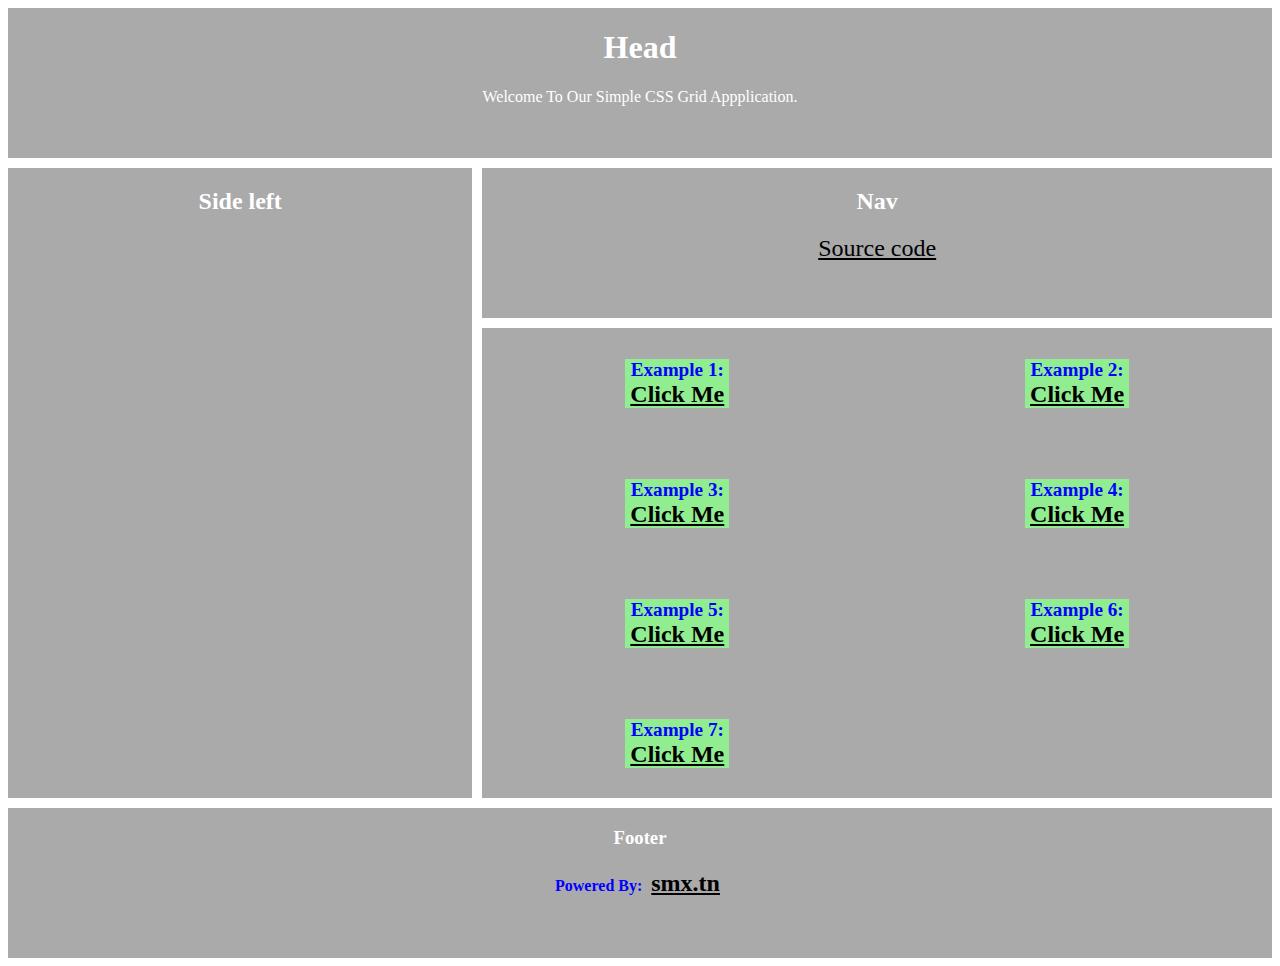
<file: index.html>
<!DOCTYPE html>
<html lang="en" dir="ltr">
  <head>
    <meta charset="utf-8">
    <title>GRID CSS APP</title>
    <link rel="stylesheet" href="style.css">
  </head>
  <body>


    <div class="container">




      <div class="box head">
        <h1>Head</h1>
        <span>Welcome To Our Simple CSS Grid Appplication.</span>
      </div>



      <div class="box nav">
        <h2>Nav</h2>
        <a style="font-family: fantasy;" href="https://github.com/smrket/GridCssApp" target="_blank">Source code</a>
      </div>




      <div class="box sidelef">
        <h2>Side left</h2>
      </div>
      



      <div class="box content">

          <p>
            Example 1:<br>
            <a href="Examples/example1.html">
              Click Me
            </a>
          </p>

          <p>
            Example 2:<br>
            <a href="Examples/example2.html">
              Click Me
            </a>
          </p>

          <p>
            Example 3:<br>
            <a href="Examples/example3.html">
              Click Me
            </a>
          </p>

          <p>
            Example 4:<br>
            <a href="Examples/example4.html">
              Click Me
            </a>
          </p>

          <p>
            Example 5:<br>
            <a href="Examples/example5.html">
              Click Me
            </a>
          </p>

          <p>
            Example 6:<br>
            <a href="Examples/example6.html">
              Click Me
            </a>
          </p>

          <p>
            Example 7:<br>
            <a href="Examples/example7.html">
              Click Me
            </a>
          </p>
          
      </div>


      <div class="box footer">
        <h3>Footer</h3>
        <h4 style="color: blue;">Powered By: <a href="https://smx.tn/" target="_blank" style="background-color: transparent;">smx.tn</a></h4>
      </div>


    </div>



  </body>
</html>
</file>
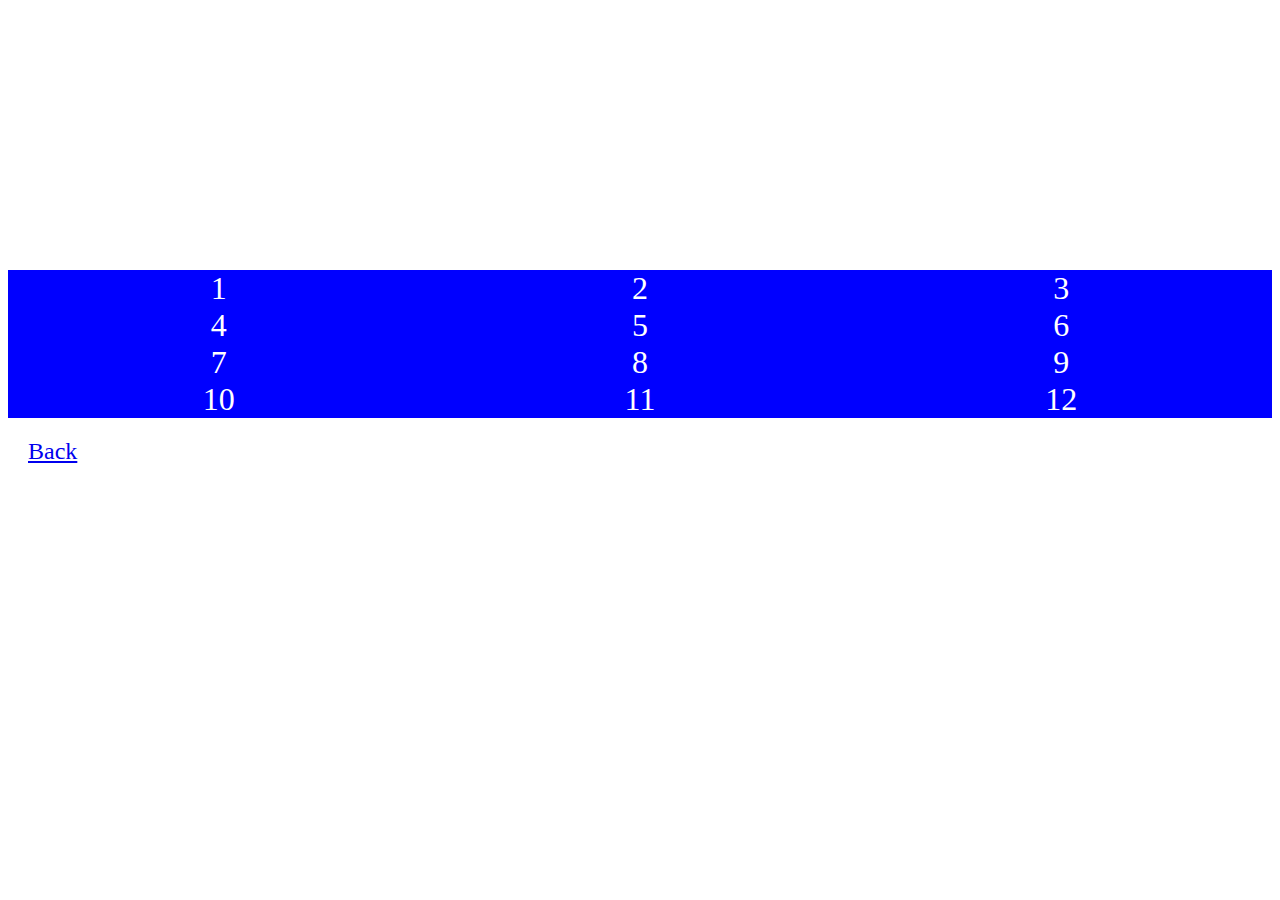
<file: Examples/example1.html>
<!DOCTYPE html>
<html lang="en" dir="ltr">
  <head>
    <meta charset="utf-8">
    <title>Example 1 CSS GRID</title>
    <link rel="stylesheet" href="style1.css">
  </head>
  <body>


    <div class="container">

      <div class="box box1">1</div>
      <div class="box box2">2</div>
      <div class="box box3">3</div>
      <div class="box box4">4</div>
      <div class="box box5">5</div>
      <div class="box box6">6</div>
      <div class="box box7">7</div>
      <div class="box box8">8</div>
      <div class="box box9">9</div>
      <div class="box box10">10</div>
      <div class="box box11">11</div>
      <div class="box box12">12</div>

    </div>


    <div style="margin: 20px; font-size: 1.5rem;">
      <a href="../index.html">Back</a>
    </div>



  </body>
</html>
</file>
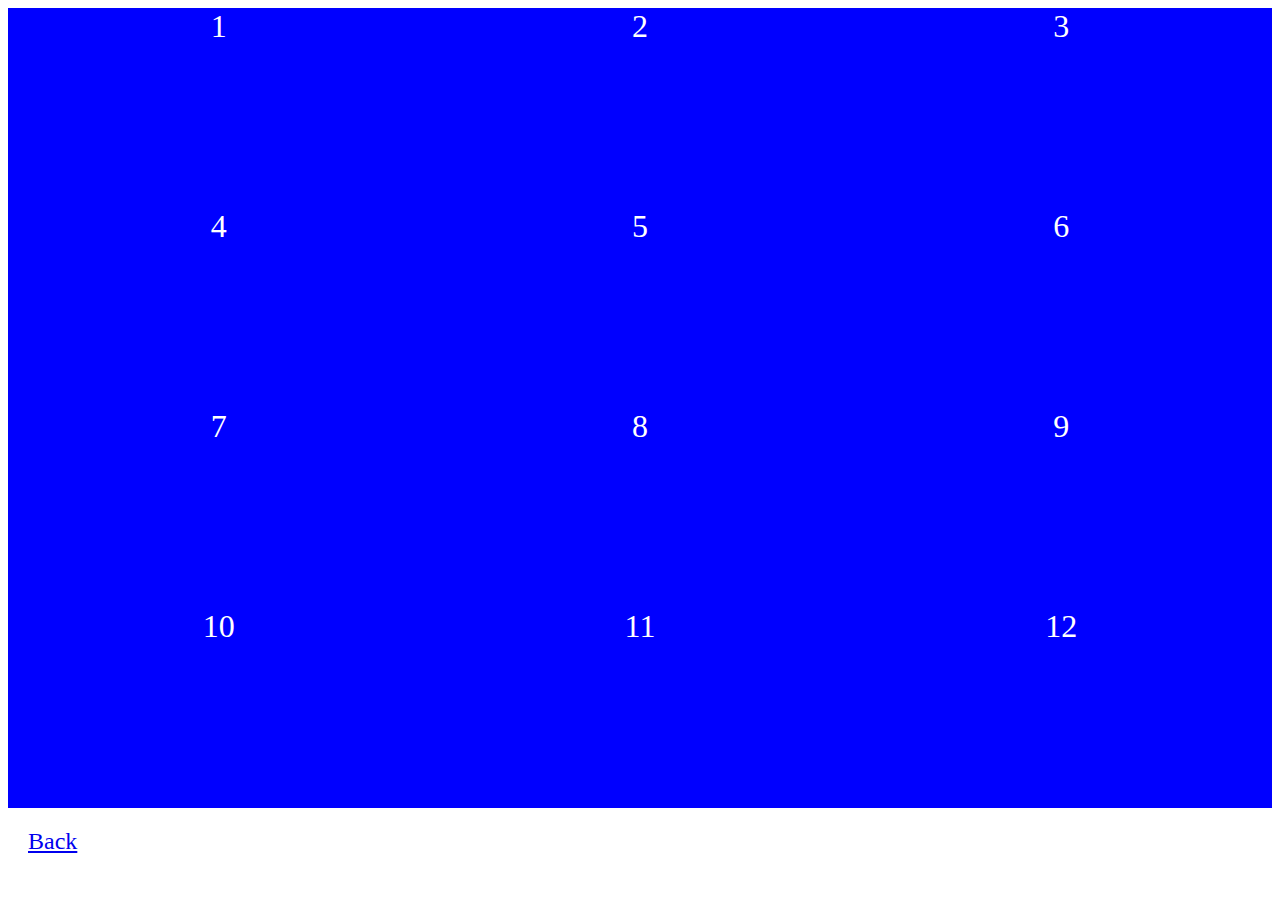
<file: Examples/example2.html>
<!DOCTYPE html>
<html lang="en" dir="ltr">
  <head>
    <meta charset="utf-8">
    <title>Example 2 CSS GRID</title>
    <link rel="stylesheet" href="style2.css">
  </head>
  <body>


    <div class="container">

      <div class="box box1">1</div>
      <div class="box box2">2</div>
      <div class="box box3">3</div>
      <div class="box box4">4</div>
      <div class="box box5">5</div>
      <div class="box box6">6</div>
      <div class="box box7">7</div>
      <div class="box box8">8</div>
      <div class="box box9">9</div>
      <div class="box box10">10</div>
      <div class="box box11">11</div>
      <div class="box box12">12</div>

    </div>


    <div style="margin: 20px; font-size: 1.5rem;">
      <a href="../index.html">Back</a>
    </div>



  </body>
</html>
</file>
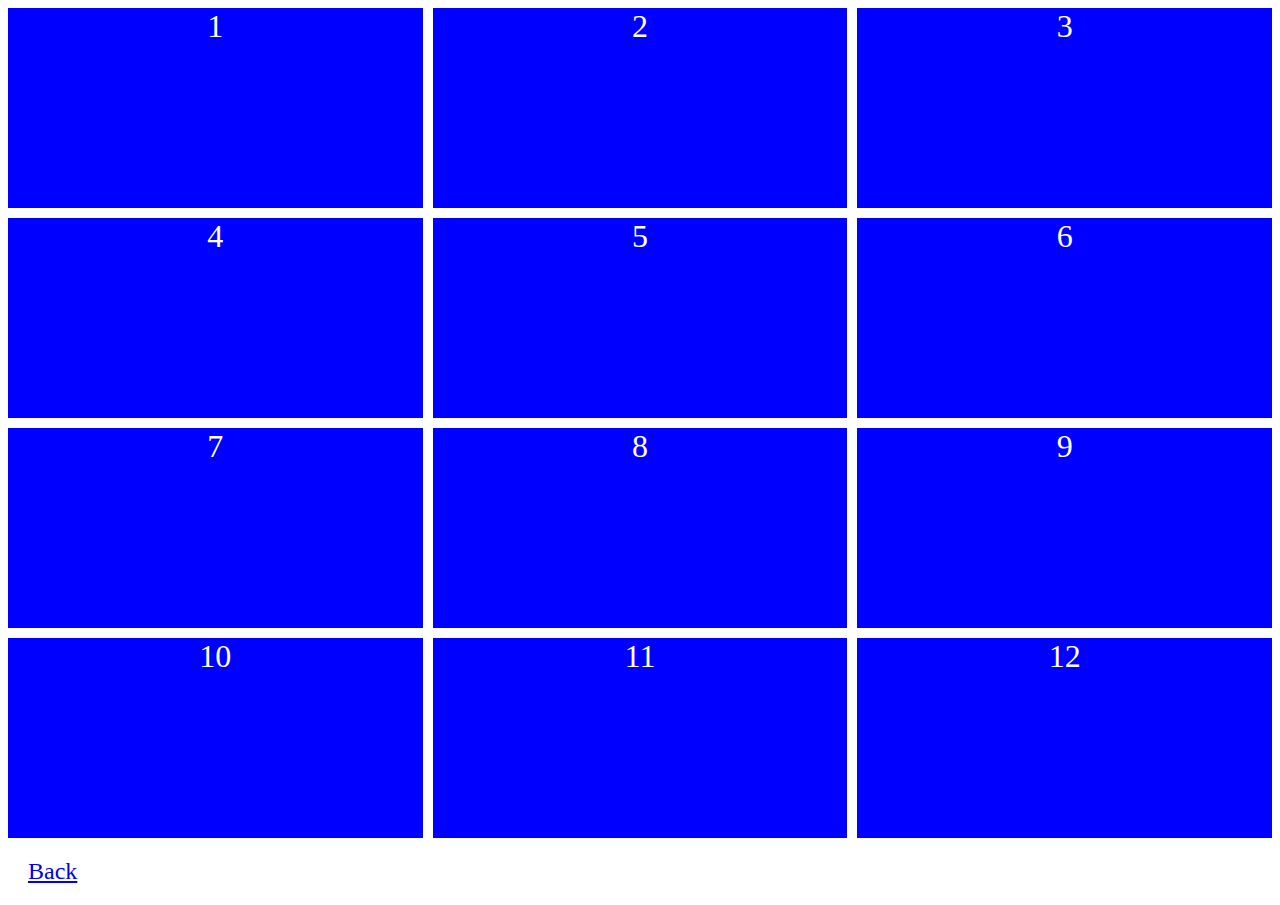
<file: Examples/example3.html>
<!DOCTYPE html>
<html lang="en" dir="ltr">
  <head>
    <meta charset="utf-8">
    <title>Example 3 CSS GRID</title>
    <link rel="stylesheet" href="style3.css">
  </head>
  <body>


    <div class="container">

      <div class="box box1">1</div>
      <div class="box box2">2</div>
      <div class="box box3">3</div>
      <div class="box box4">4</div>
      <div class="box box5">5</div>
      <div class="box box6">6</div>
      <div class="box box7">7</div>
      <div class="box box8">8</div>
      <div class="box box9">9</div>
      <div class="box box10">10</div>
      <div class="box box11">11</div>
      <div class="box box12">12</div>

    </div>


    <div style="margin: 20px; font-size: 1.5rem;">
      <a href="../index.html">Back</a>
    </div>



  </body>
</html>
</file>
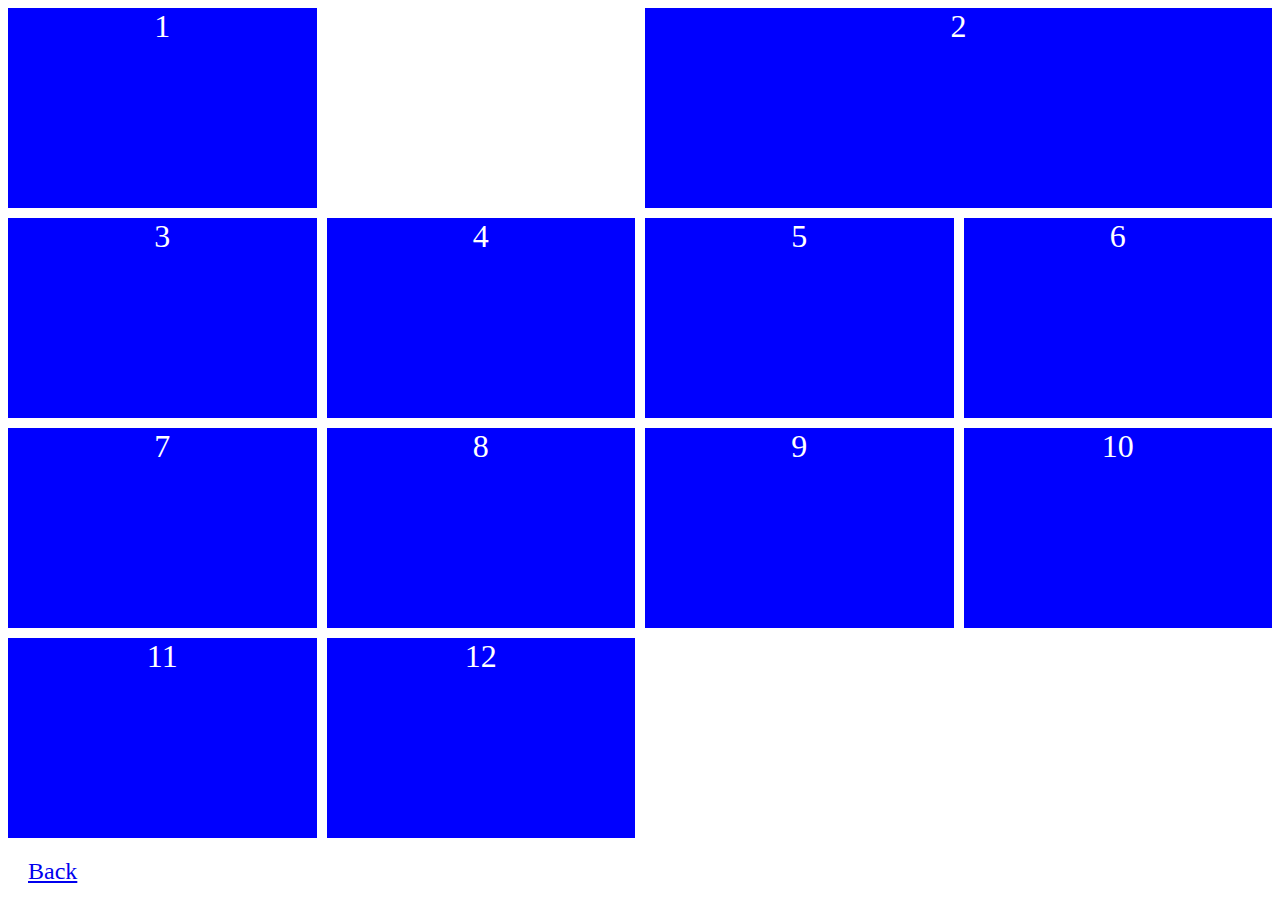
<file: Examples/example4.html>
<!DOCTYPE html>
<html lang="en" dir="ltr">
  <head>
    <meta charset="utf-8">
    <title>Example 4 CSS GRID</title>
    <link rel="stylesheet" href="style4.css">
  </head>
  <body>


    <div class="container">

      <div class="box box1">1</div>
      <div class="box box2">2</div>
      <div class="box box3">3</div>
      <div class="box box4">4</div>
      <div class="box box5">5</div>
      <div class="box box6">6</div>
      <div class="box box7">7</div>
      <div class="box box8">8</div>
      <div class="box box9">9</div>
      <div class="box box10">10</div>
      <div class="box box11">11</div>
      <div class="box box12">12</div>

    </div>


    <div style="margin: 20px; font-size: 1.5rem;">
      <a href="../index.html">Back</a>
    </div>



  </body>
</html>
</file>
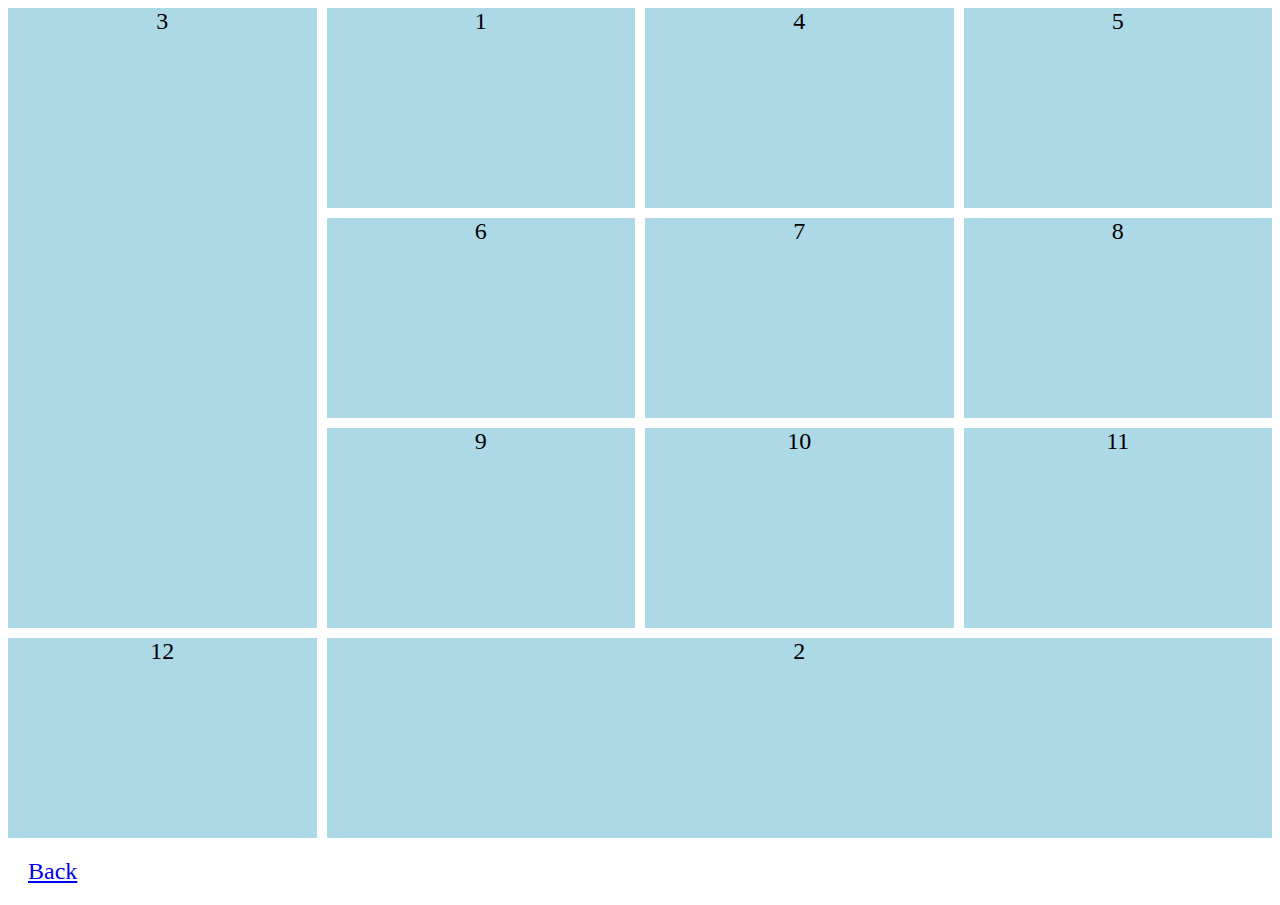
<file: Examples/example5.html>
<!DOCTYPE html>
<html lang="en" dir="ltr">
  <head>
    <meta charset="utf-8">
    <title>Example 5 CSS GRID</title>
    <link rel="stylesheet" href="style5.css">
  </head>
  <body>


    <div class="container">

      <div class="box box1">1</div>
      <div class="box box2">2</div>
      <div class="box box3">3</div>
      <div class="box box4">4</div>
      <div class="box box5">5</div>
      <div class="box box6">6</div>
      <div class="box box7">7</div>
      <div class="box box8">8</div>
      <div class="box box9">9</div>
      <div class="box box10">10</div>
      <div class="box box11">11</div>
      <div class="box box12">12</div>

    </div>


    <div style="margin: 20px; font-size: 1.5rem;">
      <a href="../index.html">Back</a>
    </div>



  </body>
</html>
</file>
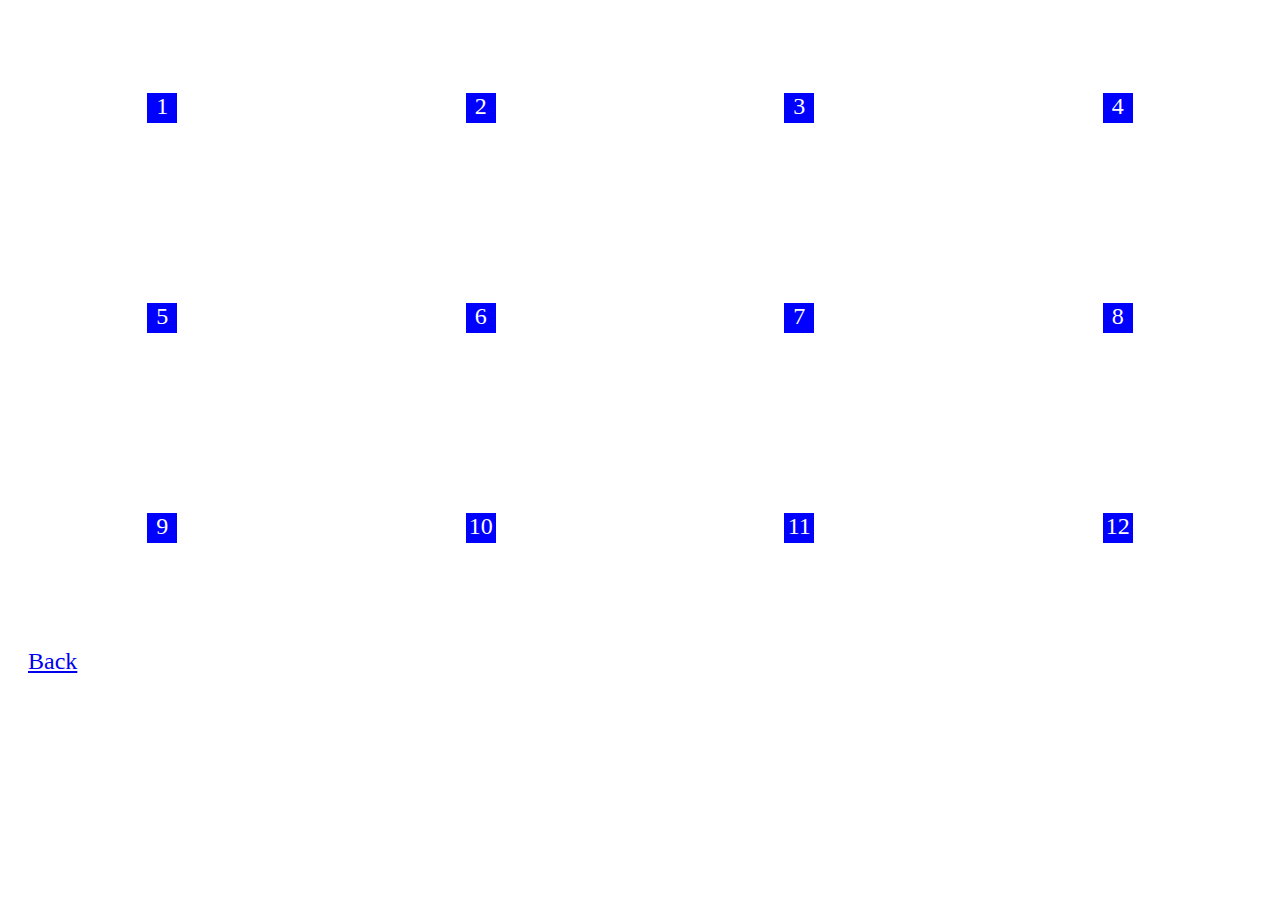
<file: Examples/example6.html>
<!DOCTYPE html>
<html lang="en" dir="ltr">
  <head>
    <meta charset="utf-8">
    <title>Example 6 CSS GRID</title>
    <link rel="stylesheet" href="style6.css">
  </head>
  <body>


    <div class="container">

      <div class="box box1">1</div>
      <div class="box box2">2</div>
      <div class="box box3">3</div>
      <div class="box box4">4</div>
      <div class="box box5">5</div>
      <div class="box box6">6</div>
      <div class="box box7">7</div>
      <div class="box box8">8</div>
      <div class="box box9">9</div>
      <div class="box box10">10</div>
      <div class="box box11">11</div>
      <div class="box box12">12</div>

    </div>


    <div style="margin: 20px; font-size: 1.5rem;">
      <a href="../index.html">Back</a>
    </div>



  </body>
</html>
</file>
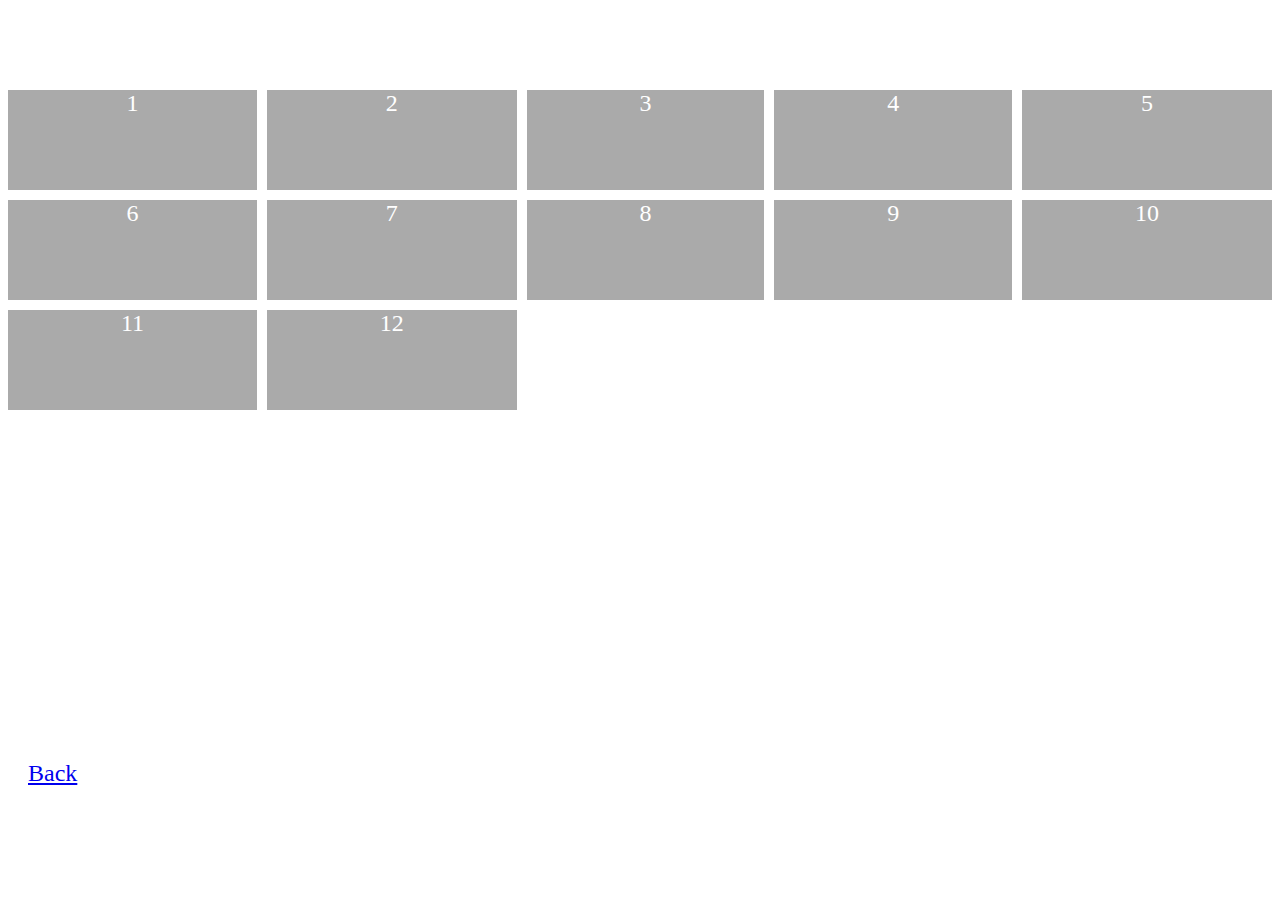
<file: Examples/example7.html>
<!DOCTYPE html>
<html lang="en" dir="ltr">
  <head>
    <meta charset="utf-8">
    <title>Example 7 CSS GRID</title>
    <link rel="stylesheet" href="style7.css">
  </head>
  <body>


    <div class="container">

      <div class="box box1">1</div>
      <div class="box box2">2</div>
      <div class="box box3">3</div>
      <div class="box box4">4</div>
      <div class="box box5">5</div>
      <div class="box box6">6</div>
      <div class="box box7">7</div>
      <div class="box box8">8</div>
      <div class="box box9">9</div>
      <div class="box box10">10</div>
      <div class="box box11">11</div>
      <div class="box box12">12</div>

    </div>


    <div style="margin: 20px; font-size: 1.5rem;">
      <a href="../index.html">Back</a>
    </div>



  </body>
</html>
</file>
<file: style.css>
.container{
  display: grid;
  grid-auto-rows: minmax(150px,auto);

  grid-template-areas:
  "head head head head head"
  "sl sl nav nav nav"
  "sl sl cont cont cont"
  "sl sl cont cont cont"
  "sl sl cont cont cont"
  "foot foot foot foot foot"
  ;

  grid-gap: 10px;


}


.box{
  background: #aaa;
  color: #fff;
  text-align: center;
}

.head{
  grid-area: head;
}
.nav{
  grid-area: nav;
}
.sidelef{
  grid-area: sl;
}
.content{
  grid-area: cont;
  display: grid;
  grid-template-columns: repeat(2,1fr);
  grid-gap: 10px;
}
.footer{
  grid-area: foot;
}





p{
  background-color: lightgreen;
  text-align: center;
  margin:auto;
  font-size: 1.2rem;
  font-weight: bold;
  color: blue;
}

a {
  margin:5px;
  font-size: 1.5rem;
  color: black;
}
</file>
<file: Examples/style1.css>
.container{
  display: grid;
  /*  grid-template-columns: 50% 50%; */
  /*  grid-template-columns: 33% 33% 33%; */
  /*  grid-template-columns: 100px 100px 100px; */
    grid-template-columns: 1fr 1fr 1fr;
  /*  grid-template-columns: repeat(2,1fr) */
  margin-top: 30vh;

}



.box{
  background: blue;
  color: white;
  text-align: center;
  font-size: 2rem;
}
</file>
<file: Examples/style2.css>
.container{
  display: grid;

  grid-template-columns: repeat(3,1fr);
  /*grid-template-rows: 200px 200px ;*/
  /* grid-template-rows: repeat(2,200px) ; */
  grid-auto-rows: minmax(200px,auto);



}

.box{
  background: blue;
  text-align: center;
  color: white;
  font-size: 2rem;
}
</file>
<file: Examples/style3.css>
.container{
  display: grid;

  grid-template-columns: repeat(3,1fr);
  grid-auto-rows: minmax(200px,auto);

  /*grid-column-gap: 10px;
  grid-row-gap: 5px;*/
  grid-gap: 10px;



}

.box{
  background: blue;
  text-align: center;
  color: white;
  font-size: 2rem;
}
</file>
<file: Examples/style4.css>
.container{
  display: grid;

  grid-template-columns: repeat(4,1fr);
  grid-auto-rows: minmax(200px,auto);

  /*grid-column-gap: 10px;
  grid-row-gap: 5px;*/
  grid-gap: 10px;

  color: white;
  font-size: 2rem;

}

.box{
  background: blue;
  text-align: center;
}


.box1{
/*  grid-column-start:1;
  grid-column-end: 5; */
  grid-column: 1/2;
}

.box2{
  grid-column-start: 3;
  grid-column-end: 5;

}
</file>
<file: Examples/style5.css>
.container{
  display: grid;

  grid-template-columns: repeat(4,1fr);
  grid-auto-rows: minmax(200px,auto);


  grid-gap: 10px;

}

.box{
  background: lightblue;
  text-align: center;
  font-size: 1.5rem;
}


.box1{

  grid-column: 2/3;
}

.box2{
  grid-column: 2/5;
  grid-row: 4/5;

}

.box3{
  grid-row: 1/4;
}
</file>
<file: Examples/style6.css>
.container{
  display: grid;

  grid-template-columns: repeat(4,1fr);
  grid-auto-rows: minmax(200px,auto);

  grid-gap: 10px;

  justify-items:center;  /* : start end */
  align-items: center; /* : start end */
}

.box{
  background: blue;
  width: 30px;
  height: 30px;
  text-align: center;
  color: white;
  font-size: 1.5rem;
}
</file>
<file: Examples/style7.css>
.container{
  display: grid;
  grid-auto-rows: minmax(100px,auto);

  grid-template-areas:
  "head head head head head"
  "sl sl nav nav nav"
  "sl sl cont cont cont"
  "sl sl cont cont cont"
  "sl sl cont cont cont"
  "foot foot foot foot foot"
  ;

  grid-gap: 10px;


  margin-top: 10vh;


}


.box{
  background: #aaa;
  color: #fff;
  text-align: center;
  font-size: 1.5rem;
}

.head{
  grid-area: head;
}
.nav{
  grid-area: nav;
}
.sidelef{
  grid-area: sl;
}
.content{
  grid-area: cont;
}
.footer{
  grid-area: foot;
}
</file>
